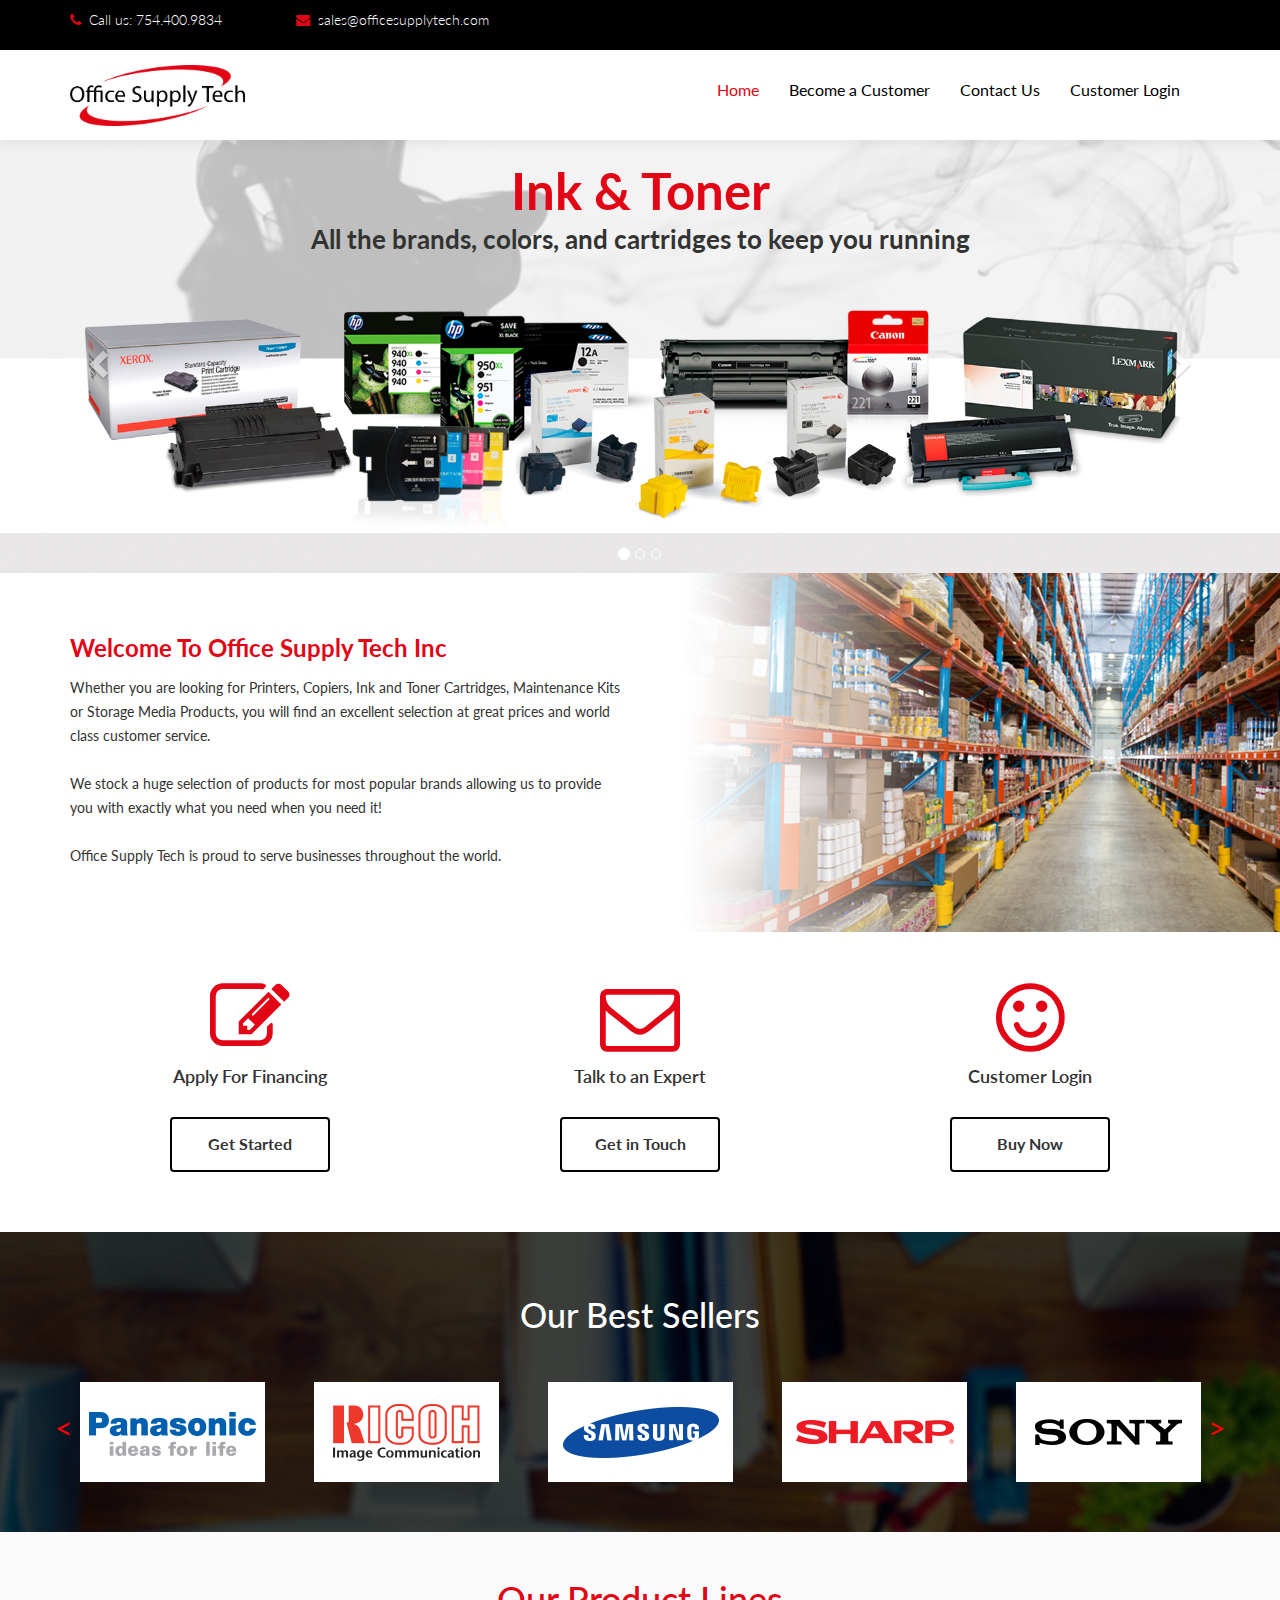
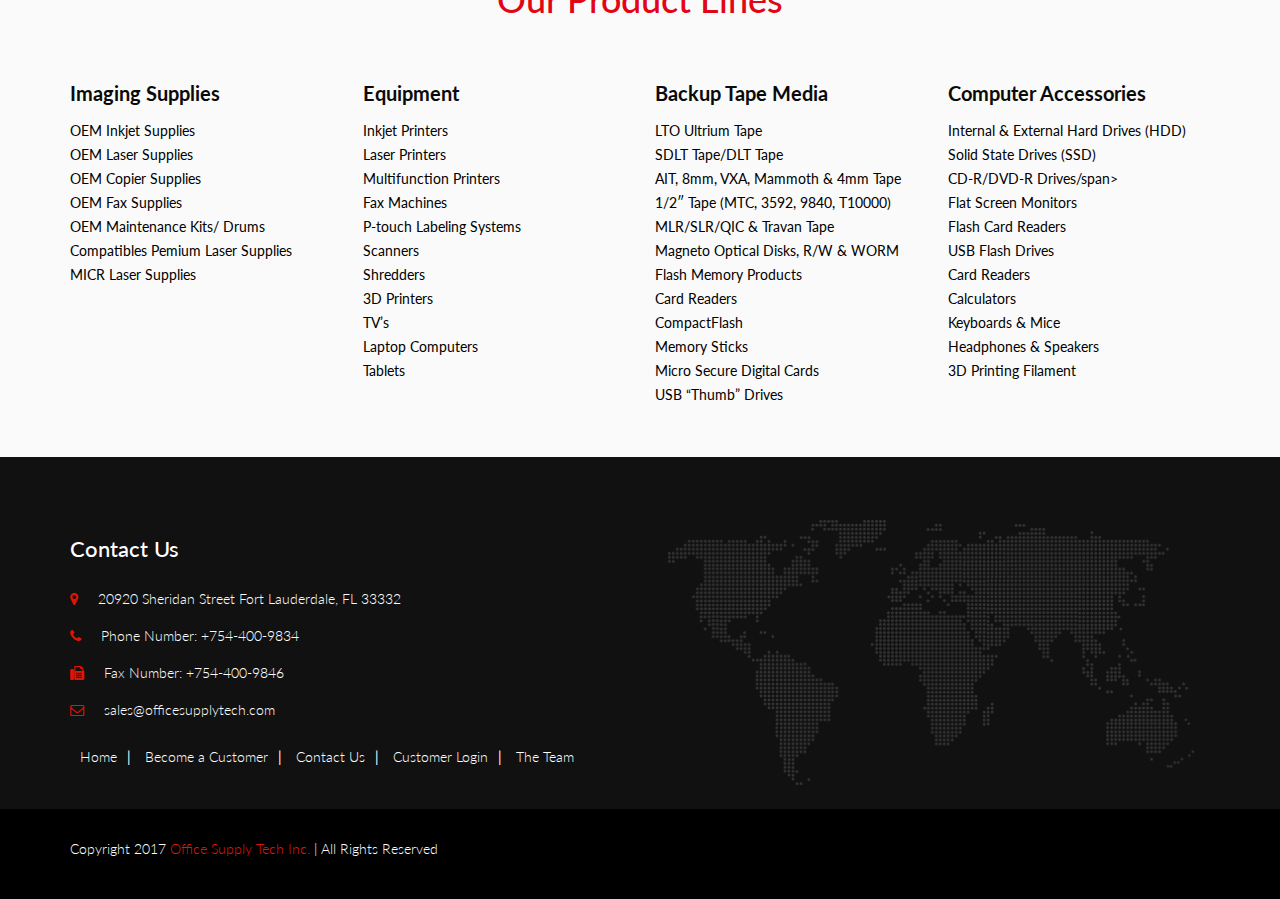
<file: index.html>
<!DOCTYPE html>
<html>
	<head>
		<meta charset="utf-8">
		<meta http-equiv="X-UA-Compatible" content="IE=edge">
		<meta name="viewport" content="width=device-width, initial-scale=1">
		<link rel="shortcut icon" type="image/x-icon" href="img/favicon/favicon.ico">
		<link rel="icon"type="image/png" href="img/favicon/favicon-lock.png">
	
		<!-- bootstrap CSS file -->
		<link rel="stylesheet" href="css/bootstrap.min.css">
		<!-- icons CSS file -->
		<link rel="stylesheet" type="text/css" href="css/font-awesome.min.css">		
		<!-- custom CSS file -->
		<link rel="stylesheet" type="text/css" href="css/styles.css">
		<!-- responsive CSS file -->
		<link rel="stylesheet" type="text/css" href="css/responsive.css">
		<!-- embed lato -->
		<link href="https://fonts.googleapis.com/css?family=Lato:100,100i,300,300i,400,400i,700,700i,900,900i" rel="stylesheet">
		<script src='https://www.google.com/recaptcha/api.js'></script>
	
		
		<title>Office Supply Tech | Where we have everything for your office</title>

	</head>
	<body>
		<section class="nav-top-bar">
			<div class="container">
				<ul class="list-unstyled">
					<!-- <li>
						<div class="dropdown language-selector">
							<div class="btn-group">
								<button type="button" class="btn language-btn">English</button>
								<button type="button" data-toggle="dropdown" id="language" aria-haspopup="true" aria-expanded="false" class="btn language-btn dropdown-toggle">
								<span class="caret"></span>
								<span class="sr-only">Toogle Dropdown</span>
								</button>
								<ul class="dropdown-menu" aria-labelledby="language">
									<li><a href="#">Español</a></li>
								</ul>
							</div>
						</div>
					</li> -->
					<li>
						<i class="fa fa-phone"></i><span>Call us: 754.400.9834</span>
					</li>
					<li>
						<i class="fa fa-envelope"></i><a  href="mailto:sales@officesupplytech.com"><span>sales@officesupplytech.com</span></a>
					</li>
				</ul>
			</div>
		</section>
		<nav class="navbar navbar-default">
			<div class="container ">
				<div class="navbar-header">
					<button type="button" class="navbar-toggle collapsed" data-toggle="collapse" data-target="#bs-example-navbar-collapse-1" aria-expanded="false">
					<span class="sr-only">Toggle navigation</span>
					<span class="icon-bar"></span>
					<span class="icon-bar"></span>
					<span class="icon-bar"></span>
					</button>
					<a class="navbar-brand" href="index.html"><img src="img/logo-black.png"></a>
				</div>
				<div class="collapse navbar-collapse" id="bs-example-navbar-collapse-1">
					<ul class="nav navbar-nav navbar-right">
						<li class="active"><a href="index.html">Home <span class="sr-only">(current)</span></a></li>
						<li><a href="become-customer.html">Become a Customer</a></li>
						<li><a href="contact-us/form.html">Contact Us</a></li>
						<li><a href="https://store.officesupplytech.com/Login/?destination=/" target="_blank">Customer Login</a></li>
					</ul>
					</div><!-- /.navbar-collapse -->
					</div><!-- /.container-fluid -->
				</nav>
				<!--top slider-->
				<div id="myCarousel" class="carousel slide carousel-container" data-ride="carousel">
					<!-- Indicators -->
					<ol class="carousel-indicators">
						<li data-target="#myCarousel" data-slide-to="0" class="active"></li>
						<li data-target="#myCarousel" data-slide-to="1"></li>
						<li data-target="#myCarousel" data-slide-to="2"></li>
					</ol>
					<!-- Wrapper for slides -->
					<div class="carousel-inner" role="listbox">
						<div class="item active ink-toner">
							<div class="title-slider ">
								<h2 class="headline-ink-toner">Ink & Toner</h2>
								<h3 class="sub-headline-ink-toner">All the brands, colors, and cartridges to keep you running</h3>
							</div>
							<img src="img/slider/ink-toner.jpg" alt="imagen2">
						</div>
						<div class="item printers-copiers">
							<div class="title-slider ">
								<h2 class="headline-printers-copiers">Printers & Copiers</h2>
								<h3 class="sub-headline-printers-copiers">Realiable performance, quality printing.</h3>
							</div>
							<img src="img/slider/printers-copiers.jpg" alt="imagen1">
						</div>
						<div class="item storage-media">
							<div class="title-slider ">
								<h2 class="headline-storage-media">Storage Media</h2>
								<h3 class="sub-headline-storage-media">Portability and durability at your fingertips</h3>
							</div>
							<img src="img/slider/storage-media.jpg" alt="imagen3">
						</div>
					</div>
					<!-- Left and right controls -->
					<a class="left carousel-control" href="#myCarousel" role="button" data-slide="prev">
						<span class="glyphicon glyphicon-chevron-left" aria-hidden="true"></span>
						<span class="sr-only">Previous</span>
					</a>
					<a class="right carousel-control" href="#myCarousel" role="button" data-slide="next">
						<span class="glyphicon glyphicon-chevron-right" aria-hidden="true"></span>
						<span class="sr-only">Next</span>
					</a>
				</div>
				<section class="welcome-section">
						<div class="container">
							<div class="row">
								<div class="col-xs-12 col-sm-6">
									<h2>Welcome To Office Supply Tech Inc</h2>
									<p>Whether you are looking for Printers, Copiers, Ink and Toner Cartridges, Maintenance Kits or Storage Media Products, you will find an excellent selection at great prices and world class customer service.</p>
									<p>We stock a huge selection of products for most popular brands allowing us to provide you with exactly what you need when you need it!</p>
									<p>Office Supply Tech is proud to serve businesses throughout the world.</p>
								</div>
							</div>
						</div>
					</div>
				</section>
				<section class="services">
					<div class="container">
						<div class="row">
							<div class="col-xs-12 col-sm-4">
								<div><i class="fa fa-pencil-square-o"></i></div>
								<div><h4>Apply For Financing</h4></div>
								<div><a class="btn btn-default service-buttom" href="become-customer.html" role="button">Get Started</a></div>
							</div>
							<div class="col-xs-12 col-sm-4">
								<div><i class="fa fa-envelope-o"></i></div>
								<div><h4>Talk to an Expert</h4></div>
								<div><a class="btn btn-default service-buttom" href="contact-us/form.html" role="button">Get in Touch</a></div>
							</div>
							<div class="col-xs-12 col-sm-4">
								<div><i class="fa fa-smile-o"></i></div>
								<div><h4>Customer Login</h4></div>
								<div><a class="btn btn-default service-buttom" href="https://store.officesupplytech.com/Login/?destination=/" target="_blank" role="button">Buy Now</a></div>
							</div>
						</div>
					</div>
				</section>

				<section class="brands-bckg">
					<div class="container">
						<div class="row">
							<h2>Our Best Sellers</h2>
							<ul id="flexiselDemo3">
								<li><img src="img/logos/brother.png"/></li>
							    <li><img src="img/logos/canon.png"/></li>
							    <li><img src="img/logos/dell.png"/></li>
							    <li><img src="img/logos/epson.png"/></li>
							    <li><img src="img/logos/hp.png"/></li>
							    <li><img src="img/logos/imation.png"/></li>
							    <li><img src="img/logos/kyocera.png"/></li>
							    <li><img src="img/logos/lexmark.png"/></li>
							    <li><img src="img/logos/maxell.png"/></li>
							    <li><img src="img/logos/oki.png"/></li>
							    <li><img src="img/logos/panasonic.png"/></li>
							    <li><img src="img/logos/ricoh.png"/></li>
							    <li><img src="img/logos/samsung.png"/></li>
							    <li><img src="img/logos/sharp.png"/></li>
							    <li><img src="img/logos/sony.png"/></li>
							    <li><img src="img/logos/tallygenicon.png"/></li>
							    <li><img src="img/logos/tandenberg.png"/></li>
							    <li><img src="img/logos/tdk.png"/></li>
							    <li><img src="img/logos/toshiba.png"/></li>
							    <li><img src="img/logos/xerox.png"/></li>							   
							</ul>							
						</div>					
					</div>					
				</section>
				
				
				
				
				<section class="our-products">
					<div class="container">
						<div class="row">
							<h2>Our Product Lines</h2>
							<div class="col-xs-12 col-sm-6 col-md-3">
								<h3>Imaging Supplies</h3>
								<ul class="list-unstyled">
									<li>OEM Inkjet Supplies</li>
									<li>OEM Laser Supplies</li>
									<li>OEM Copier Supplies</li>
									<li>OEM Fax Supplies</li>
									<li>OEM Maintenance Kits/ Drums</li>
									<li>Compatibles Pemium Laser Supplies</li>
									<li>MICR Laser Supplies</li>
								</ul>
							</div>
							<div class="col-xs-12 col-sm-6 col-md-3">
								<h3>Equipment</h3>
								<ul class="list-unstyled">
									<li>Inkjet Printers</li>
									<li>Laser Printers</li>
									<li>Multifunction Printers</li>
									<li>Fax Machines</li>
									<li>P-touch Labeling Systems</li>
									<li>Scanners</li>
									<li>Shredders</li>
									<li>3D Printers</li>
									<li>TV’s</li>
									<li>Laptop Computers</li>
									<li>Tablets</li>
								</ul>
							</div>
							<div class="col-xs-12 col-sm-6 col-md-3">
								<h3>Backup Tape Media</h3>
								<ul class="list-unstyled">
									<li>LTO Ultrium Tape</li>
									<li>SDLT Tape/DLT Tape</li>
									<li>AIT, 8mm, VXA, Mammoth & 4mm Tape</li>
									<li>1/2″ Tape (MTC, 3592, 9840, T10000)</li>
									<li>MLR/SLR/QIC & Travan Tape</li>
									<li>Magneto Optical Disks, R/W & WORM</li>
									<li>Flash Memory Products</li>
									<li>Card Readers</li>
									<li>CompactFlash</li>
									<li>Memory Sticks</li>
									<li>Micro Secure Digital Cards</li>
									<li>USB “Thumb” Drives</li>
								</ul>
							</div>
							<div class="col-xs-12 col-sm-6 col-md-3">
								<h3>Computer Accessories</h3>
								<ul class="list-unstyled">
									<li>Internal & External Hard Drives (HDD)</li>
									<li>Solid State Drives (SSD)</li>
									<li>CD-R/DVD-R Drives/span></li>
									<li>Flat Screen Monitors</li>
									<li>Flash Card Readers</li>
									<li>USB Flash Drives</li>
									<li>Card Readers</li>
									<li>Calculators</li>
									<li>Keyboards & Mice</li>
									<li>Headphones & Speakers</li>
									<li>3D Printing Filament</li>
								</ul>
							</div>
						</div>
					</div>
				</section>


				

				<section class="contact">
					<div class="container">
						<div class="row">
							<div class="col-xs-12 col-sm-6">
								<h3>Contact Us</h3>
								<ul class="list-unstyled">
									<li><i class="fa fa-map-marker"></i>20920 Sheridan Street Fort Lauderdale, FL 33332</li>
									<li><i class="fa fa-phone"></i>Phone Number: +754-400-9834</li>
									<li><i class="fa fa-fax"></i>Fax Number: +754-400-9846</li>
									<li><i class="fa fa-envelope-o"></i>sales@officesupplytech.com</li>
								</ul>
								<ul class="list-unstyled contact-nav">
									<li><a href="index.html">Home</a></li>|
									<li><a href="become-customer.html">Become a Customer</a></li>|
									<li><a href="contact-us/form.html">Contact Us</a></li>|
									<li><a href="https://store.officesupplytech.com/Login/?destination=/" target="_blank">Customer Login</a></li>|
									<li><a href="team-rudy-leguizamon.html">The Team</a></li>
								</ul>
							</div>
							<div class="col-xs-12 col-sm-6">
								<img src="img/worldmap.png">
							</div>
						</div>
					</div>
				</section>
				<footer>
					<div class="container">
						<div class="row">
							<div class="col-xs-12 col-sm-6">
								<p>Copyright 2017 <span>Office Supply Tech Inc.</span> | All Rights Reserved</p>
							</div>
							<div class="col-xs-12 col-sm-6">
								<span style="float:right"><!--SiteSeal Html Builder Code: 
									Shows the logo at URL https://seal.networksolutions.com/images/netsolsiteseal.png 
									Logo type is  ("NETSB") 
									//--> 
									<script language="JavaScript" type="text/javascript"> SiteSeal("https://officesupplytech.com/img/site_seal.png", "NETSB", "none");</script>
								</span>
							</div>
						</div>
					</div>
				</footer>
				<script src="js/jquery-3.2.0.min.js"></script>
				<script src="js/bootstrap.min.js"></script>
				<script src="js/jquery-1.7.1.min.js"></script>
				<script src="js/jquery.flexisel.min.js"></script>
				<script src="js/script.js"></script>

			</body>
		</html>
</file>
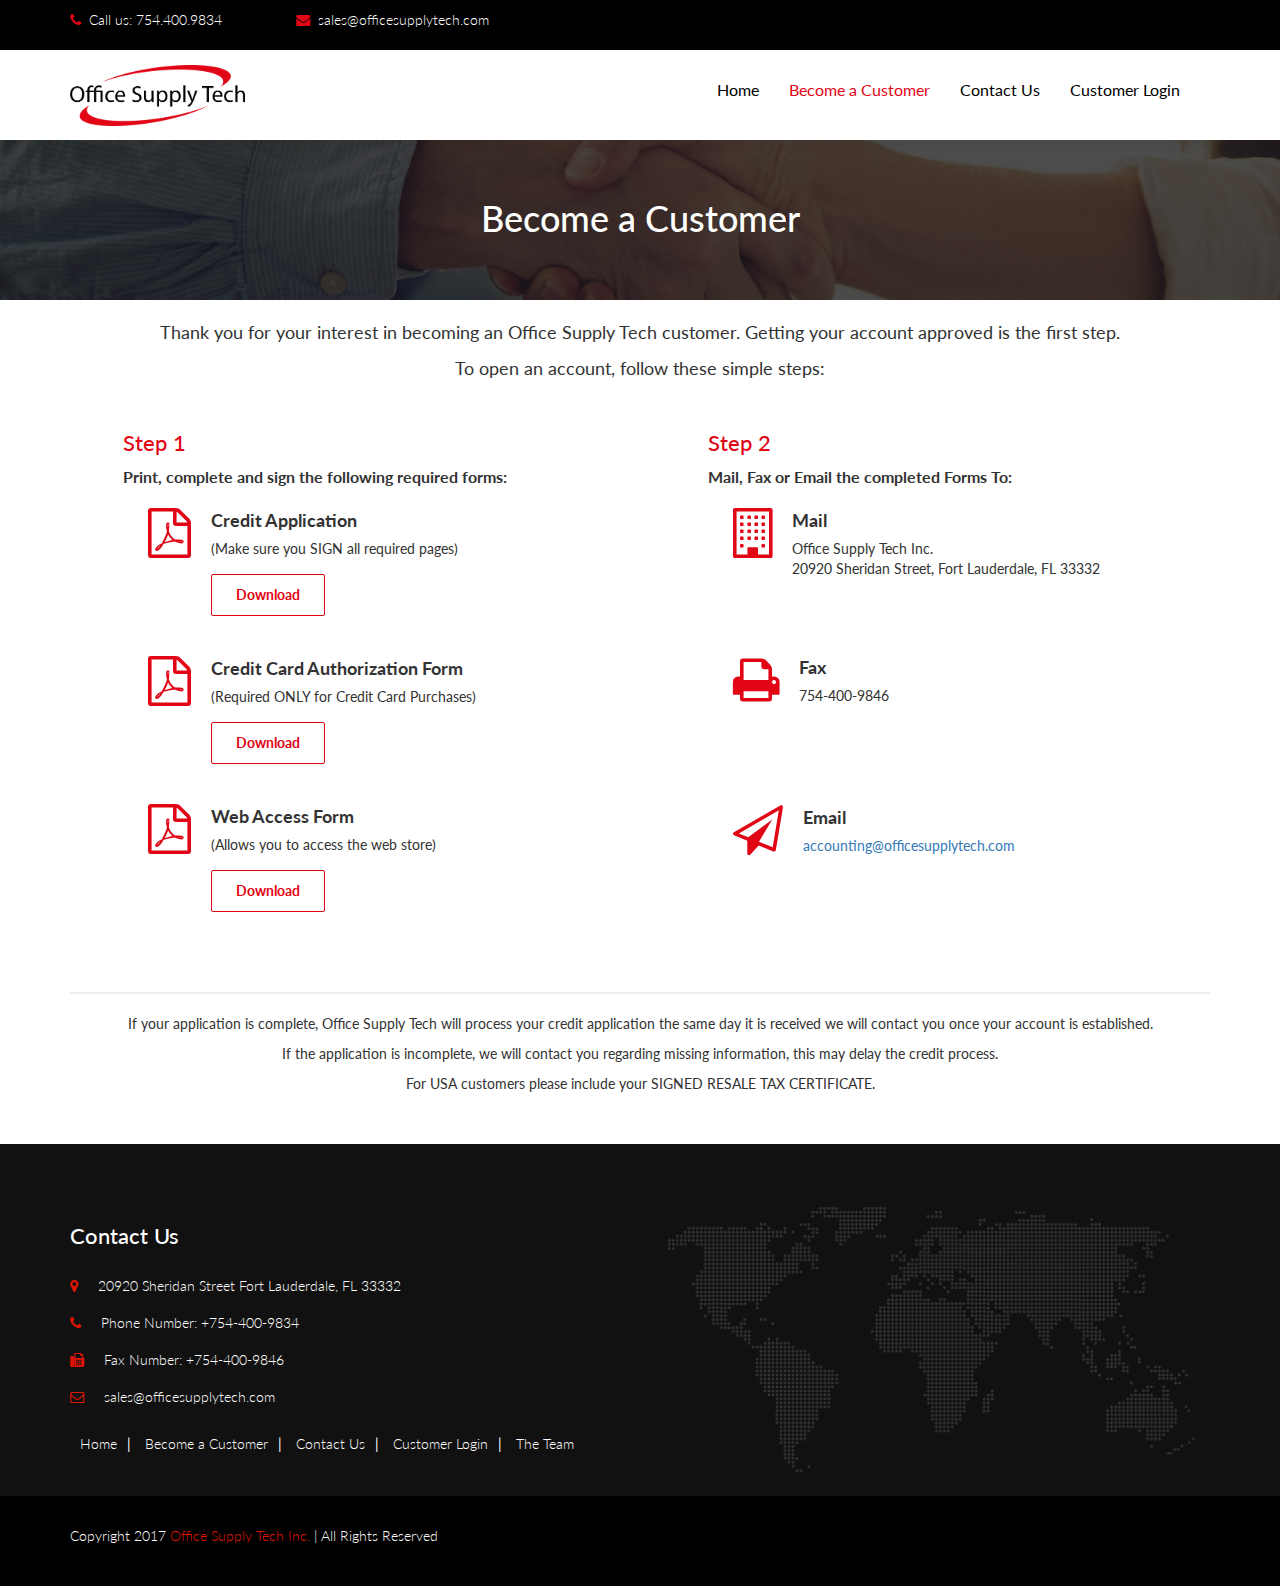
<file: become-customer.html>
<!DOCTYPE html>
<html>
	<head>
		<meta charset="utf-8">
		<meta http-equiv="X-UA-Compatible" content="IE=edge">
		<meta name="viewport" content="width=device-width, initial-scale=1">
		<link rel="shortcut icon" type="image/x-icon" href="img/favicon/favicon.ico">
		<link rel="icon"type="image/png" href="img/favicon/favicon-lock.png">
	
		<!-- bootstrap CSS file -->
		<link rel="stylesheet" href="css/bootstrap.min.css">
		<!-- icons CSS file -->
		<link rel="stylesheet" type="text/css" href="css/font-awesome.min.css">		
		<!-- custom CSS file -->
		<link rel="stylesheet" type="text/css" href="css/styles.css">
		<!-- responsive CSS file -->
		<link rel="stylesheet" type="text/css" href="css/responsive.css">
		<!-- embed lato -->
		<link href="https://fonts.googleapis.com/css?family=Lato:100,100i,300,300i,400,400i,700,700i,900,900i" rel="stylesheet">
		<script src='https://www.google.com/recaptcha/api.js'></script>
		<script language="JavaScript" src="https://seal.networksolutions.com/siteseal/javascript/siteseal.js" type="text/javascript"></script> 
		
		<title>Office Supply Tech | Where we have everything for your office</title>

	</head>
	<body>
		<section class="nav-top-bar">
			<div class="container">
				<ul class="list-unstyled">
					<!-- <li>
						<div class="dropdown language-selector">
							<div class="btn-group">
								<button type="button" class="btn language-btn">English</button>
								<button type="button" data-toggle="dropdown" id="language" aria-haspopup="true" aria-expanded="false" class="btn language-btn dropdown-toggle">
								<span class="caret"></span>
								<span class="sr-only">Toogle Dropdown</span>
								</button>
								<ul class="dropdown-menu" aria-labelledby="language">
									<li><a href="#">Español</a></li>
								</ul>
							</div>
						</div>
					</li> -->
					<li>
						<i class="fa fa-phone"></i><span>Call us: 754.400.9834</span>
					</li>
					<li>
						<i class="fa fa-envelope"></i><a href="mailto:sales@officesupplytech.com"><span>sales@officesupplytech.com</span></a>
					</li>
				</ul>
			</div>
		</section>
		<nav class="navbar navbar-default">
			<div class="container ">
				<div class="navbar-header">
					<button type="button" class="navbar-toggle collapsed" data-toggle="collapse" data-target="#bs-example-navbar-collapse-1" aria-expanded="false">
					<span class="sr-only">Toggle navigation</span>
					<span class="icon-bar"></span>
					<span class="icon-bar"></span>
					<span class="icon-bar"></span>
					</button>
					<a class="navbar-brand" href="index.html"><img src="img/logo-black.png"></a>
				</div>
				<div class="collapse navbar-collapse" id="bs-example-navbar-collapse-1">
					<ul class="nav navbar-nav navbar-right">
						<li><a href="index.html">Home <span class="sr-only">(current)</span></a></li>
						<li class="active"><a href="become-customer.html">Become a Customer</a></li>
						<li><a href="contact-us/form.html">Contact Us</a></li>
						<li><a href="https://store.officesupplytech.com/Login/?destination=/" target="_blank">Customer Login</a></li>
					</ul>
					</div><!-- /.navbar-collapse -->
					</div><!-- /.container-fluid -->
				</nav>
				<!--Become a Customer-->
				<div class="hero">
					<h2>Become a Customer</h2>					
				</div>
				<section class="become-customer">
					<div class="container">
						<div class="row">
							<a name="customer"></a>
							
							<!-- <div class="handshake">
								<i class="fa fa-handshake-o"></i>
							</div> -->
							<div class="col-xs-12 subheadline">
								<p>Thank you for your interest in becoming an Office Supply Tech customer. 
									Getting your account approved is the first step.</p>
								<p>To open an account, follow these simple steps:</p>
							</div>

							<div class="col-xs-12 col-md-6">
								<div class="step-1">	
									<h3>Step 1</h3>
									<p><strong>Print, complete and sign the following required forms:</strong></p>
							
									<i class="fa fa-file-pdf-o"></i>
									<div class="instruction">
										<p class="title-instruction">Credit Application</p>
										<p class="sub-title-instruction">(Make sure you SIGN all required pages)</p>
										<div>
											<a class="btn btn-default download-buttom" href="credit-application-ost.pdf" target="_blank" role="button">Download</a>
										</div>
									</div>
									<div class="instruction-space"></div>

									<i class="fa fa-file-pdf-o"></i>
									<div class="instruction">
										<p class="title-instruction">Credit Card Authorization Form</p>
										<p class="sub-title-instruction">(Required ONLY for Credit Card Purchases)</p>
										<div>
											<a class="btn btn-default download-buttom " href="credit-card-form-english.pdf" target="_blank" role="button">Download</a>
										</div>
									</div>
									<div class="instruction-space"></div>

									<i class="fa fa-file-pdf-o"></i>
									<div class="instruction">
										<p class="title-instruction">Web Access Form</p>
										<p class="sub-title-instruction">(Allows you to access the web store)</p>
										<div>
											<a class="btn btn-default download-buttom " href="web_access_form.pdf" target="_blank" role="button">Download</a>
										</div>
									</div>


								</div>
							</div>

							<div class="col-xs-12 col-md-6">
								<div class="step-1">	
									<h3>Step 2</h3>
									<p><strong>Mail, Fax or Email the completed Forms To:</strong></p>
							
									<i class="fa fa-building-o"></i>
									<div class="instruction">
										<p class="title-instruction">Mail</p>
										<p class="sub-title-instruction">Office Supply Tech Inc.
								            <br>20920 Sheridan Street, Fort Lauderdale, FL 33332
								        </p>
									</div>
									
									<div class="instruction-2-space"></div>

									<i class="fa fa-print"></i>
									<div class="instruction">
										<p class="title-instruction">Fax</p>
										<p class="sub-title-instruction">754-400-9846</p>
									</div>

									<div class="instruction-3-space"></div>

									<i class="fa fa-paper-plane-o"></i>
									<div class="instruction">
										<p class="title-instruction">Email</p>
										<p class="sub-title-instruction"><a href="accounting@officesupplytech.com">accounting@officesupplytech.com</a></p>
									</div>

								</div>
							</div>

							

							<div class="col-xs-12 notes">
								<hr>	
								<p>If your application is complete, Office Supply Tech will process your credit application the same 	day it is received 
				                  	we will contact you once your account is established.</p>                                                                                                                                 
									<p>If the application is incomplete, we will contact you regarding missing information, this may delay the credit process.</p>

									<p>For USA customers please include your SIGNED RESALE TAX CERTIFICATE.</p>
							</div>		
								
							

						</div>	
					</div>
				</section>

				<section class="contact">
					<div class="container">
						<div class="row">
							<div class="col-xs-12 col-sm-6">
								<h3>Contact Us</h3>
								<ul class="list-unstyled">
									<li><i class="fa fa-map-marker"></i>20920 Sheridan Street Fort Lauderdale, FL 33332</li>
									<li><i class="fa fa-phone"></i>Phone Number: +754-400-9834</li>
									<li><i class="fa fa-fax"></i>Fax Number: +754-400-9846</li>
									<li><i class="fa fa-envelope-o"></i>sales@officesupplytech.com</li>
								</ul>
								<ul class="list-unstyled contact-nav">
									<li><a href="index.html">Home</a></li>|
									<li><a href="become-customer.html">Become a Customer</a></li>|
									<li><a href="contact-us/form.html">Contact Us</a></li>|
									<li><a href="https://store.officesupplytech.com/Login/?destination=/" target="_blank">Customer Login</a></li>|
									<li><a href="team-rudy-leguizamon.html">The Team</a></li>
								</ul>
							</div>
							<div class="col-xs-12 col-sm-6">
								<img src="img/worldmap.png">
							</div>
						</div>
					</div>
				</section>

				

				<footer>
					<div class="container">
						<div class="row">
							<div class="col-xs-12 col-sm-6">
								<p>Copyright 2017 <span>Office Supply Tech Inc.</span> | All Rights Reserved</p>
							</div>
							<div class="col-xs-12 col-sm-6">
								<span style="float:right"><!--SiteSeal Html Builder Code: 
									Shows the logo at URL https://seal.networksolutions.com/images/netsolsiteseal.png 
									Logo type is  ("NETSB") 
									//--> 
									<script language="JavaScript" type="text/javascript"> SiteSeal("https://officesupplytech.com/img/site_seal.png", "NETSB", "none");</script>
								</span>
							</div>
						</div>
					</div>
				</footer>
				<script src="js/jquery-3.2.0.min.js"></script>
				<script src="js/bootstrap.min.js"></script>
				<script src="js/jquery-1.7.1.min.js"></script>
				<script src="js/jquery.flexisel.min.js"></script>
				<script src="js/script.js"></script>
			</body>
		</html>
</file>
<file: css/styles.css>
/*GENERAL STYLES*/
body {
    font-family: "Lato", Arial, sans-serif;
    font-size: 14px;
    background-color: #fff;
}

/*END GENERAL STYLES*/


/* TOP NAV */

.nav-top-bar {

background-color: #000;
color: #fff;
height: 50px;

}

.nav-top-bar ul li {
    display: inline-block;
    padding: 10px 10px 0px 0px;
    width: 222px;
}

.nav-top-bar ul li a{

    text-decoration: none;
}

.nav-top-bar ul li i {
    display: inline;
    padding: 15px 8px 0 0;
    color: #e10515;
}

.nav-top-bar ul li span {
    color: #ffffff;
    font-weight: 300;
}

.language-selector ul li a {
    color: #ffffff;
    padding: 12px;

}

.language-selector ul {
    background-color: #000;
}

.dropdown-menu>li>a:focus, .dropdown-menu>li>a:hover {
    color: #e10515;
    text-decoration: none;
    background-color: #000;
}

.language-btn {
    padding: 6px 66px 6px 12px;
    color: #fff;
    background-color: #000;
    display: inline-block;
    margin-bottom: 0;
    font-size: 14px;
    font-weight: 400;
    line-height: 1.42857143;
    text-align: center;
    white-space: nowrap;
    vertical-align: middle;
    -ms-touch-action: manipulation;
    touch-action: manipulation;
    cursor: pointer;
    -webkit-user-select: none;
    -moz-user-select: none;
    -ms-user-select: none;
    user-select: none;
    background-image: none;
    border: 1px solid transparent;

}

.language-btn:hover {
    color: #fff;
    background-color: #000000; 
    border-color: transparent;
}



/* MAIN NAV */
.navbar-default .navbar-brand img {
    width: 175px;
    height: 61px;
    
}

.navbar-default {
    font-size: 16px;
    background-color: rgba(255, 255, 255, 1);
    border-width: 0px;
    border-radius: 0px;
    height: auto;
    -webkit-box-shadow: 0px 5px 9px 0px rgba(0,0,0,0.05);
    -moz-box-shadow: 0px 5px 9px 0px rgba(0,0,0,0.05);
    box-shadow: 0px 5px 9px 0px rgba(0,0,0,0.05);
    z-index: 1;
    height: 90px;
}
.navbar-default .navbar-nav>li>a {
    color: rgba(0, 0, 0, 1);
    
}
.navbar-default .navbar-nav>li>a:hover,
.navbar-default .navbar-nav>li>a:focus {
    color: rgba(225, 5, 21, 1);
    background-color: rgba(248, 248, 248, 0);
}
.navbar-default .navbar-nav>.active>a,
.navbar-default .navbar-nav>.active>a:hover,
.navbar-default .navbar-nav>.active>a:focus {
    color: rgba(225, 5, 21, 1);
    background-color: rgba(255, 255, 255, 1);
}
.navbar-default .navbar-toggle {
    border-color: #ffffff;
    margin: 15px;
}
.navbar-default .navbar-toggle:hover,
.navbar-default .navbar-toggle:focus {
    background-color: #ffffff;
}
.navbar-default .navbar-toggle .icon-bar {
    background-color: #000000;
    height: 3px;
}
.navbar-default .navbar-toggle:hover .icon-bar,
.navbar-default .navbar-toggle:focus .icon-bar {
    background-color: #ddd;
}

/*MAIN NAV STYLES*/

.navbar {
    margin: 0;

}

.navbar:after {

    clear: both !important;
    padding: 0;
    margin: 0;
}

.navbar-right {
    padding: 15px 15px;

}


.navbar-default .navbar-collapse, .navbar-default .navbar-form {
    border-color: #e7e7e7;
    background-color: #fff;
    /* margin-top: 20px; */
    /* padding: 0px 0 0 0; */
}


/* END MAIN NAV STYLES*/

/*SLIDER*/

#myCarousel {

    max-height: 655px !important;
    margin: 0 auto;
}



.headline-ink-toner {
    
    color: #e10515;
    font-size: 4vw;
    text-align: center;
    font-weight: 700;
    margin-top: 1.75%;
    margin-bottom: 0.5%;

}

.sub-headline-ink-toner {

    text-align: center;
    font-weight: 700;
    font-size: 2vw;
    margin-top: 0;
    margin-bottom: 0.5%;
    

}

.headline-printers-copiers {
    
    color: #e10515;
    font-size: 4vw;
    text-align: center;
    font-weight: 700;
    margin-top: 1.75%;
    margin-bottom: 0.5%;

}

.sub-headline-printers-copiers {

    text-align: center;
    font-weight: 700;
    font-size: 2vw;
    margin-top: 0;
    margin-bottom: 0.5%;
    

}

.headline-storage-media {
    
    color: #e10515;
    font-size: 4vw;
    text-align: center;
    font-weight: 700;
    margin-top: 3.75%;
    margin-bottom: 0.5%;
    margin-left: 19%;

}

.sub-headline-storage-media {

    text-align: center;
    font-weight: 700;
    font-size: 1.75vw;
    margin-top: 0;
    margin-bottom: 0.5%;
    margin-left: 26%; 
    

}


.carousel-inner {
    position: relative !important;
    width: 100% !important;
    overflow: hidden !important;
    max-height: 650px !important;
}

.carousel-indicators {
    bottom: 0px;
}

.carousel-control.right, .carousel-control.left {

    background-color: transparent !important;
    background-image: none !important;
    filter: progid:DXImageTransform.Microsoft.gradient(startColorstr='#fff', endColorstr='#fff', GradientType=1);
    background-repeat: no-repeat !important;
}

/*background images*/

.ink-toner {
    padding: 30% 0 4% 0px;
    position: relative;
    margin: 0px auto;
    overflow: hidden;
    
}

.ink-toner img {
    
    z-index: -1;
    margin: -30% auto;
}

.printers-copiers {
    padding: 30% 0 4% 0px;
    position: relative;
    margin: 0px auto;
    overflow: hidden;
}

.printers-copiers img {
    z-index: -1;
    margin: -30% auto;
}

.storage-media {
    padding: 30% 0 4% 0px;
    position: relative;
    margin: 0px auto;
    overflow: hidden;
    
}

.storage-media img {
    z-index: -1;
    margin: -30% auto;
}

.title-slider {
    position: absolute;
    top: 0;
    width: 100%;

}

/*
.storage-media .title-slider {
    width: 60%;
    left: 40%;
}
/*end background images*/

/*END SLIDER*/



/*WELCOME SECTION*/

.welcome-section {
    background-size: cover;
    background-repeat: no-repeat;
    background: url(../img/warehouse-photofinal1.jpg) no-repeat center center;
    padding-top: 40px;
    padding-bottom: 40px;
    margin-top: -5px;
    margin-bottom: 25px;
}

.welcome-section h2 {
    color: #e10515;
    font-size: 24px;
    line-height: 36px;
    font-weight: bold;
}

.welcome-section p {
    line-height: 24px;
    margin-bottom: 24px;
}
/*END WELCOME SECTION*/


/*SERVICES SECTION*/
.services {
    text-align: center;
    padding-bottom: 60px;
}

.services i {
    color: #e10515;
    font-size: 80px;
    padding: 20px 20px 0px 20px;
}

.services h4 {
    font-weight: 600;
    margin-bottom: 30px;
}

.service-buttom {
    border: 2px solid #000000;
    width: 100%;
    padding: 14px;
    font-weight: 700;
    font-size: 16px;
    max-width: 160px;
}

.service-buttom:hover {
  color: #ffffff;
  background-color: #000000;
  border: 2px solid #000000;
  max-width: 160px; 
}
/*END SERVICES SECTION*/


/*BRAND SCROLLER*/

.brands-bckg {

    width: 100%;
    height: 300px;
    background-color: #000;
    padding: 25px 0;
    background-size: cover;
    background-repeat: no-repeat;
    background: url(../img/office-bckg.jpg) no-repeat center center;

}

.brands-bckg h2 {
    
    text-align: center;
    color: #fff;
    font-size: 34px;
    line-height: 45px;
    font-weight: 500;
    margin: 35px 0 30px 0;

}

#flexiselDemo3 {
display:none;
}

.nbs-flexisel-container {
    position:relative;
    max-width:100%;
}
.nbs-flexisel-ul {
    position:relative;
    width:99999px;
    margin:0px;
    padding:0px;
    list-style-type:none;   
    text-align:center;  
}

.nbs-flexisel-inner {
    position: relative;
    overflow: hidden;
    float:left;
    width:100%;
    padding: 15px 0px;

     
}

.nbs-flexisel-item {
    float:left;
    margin:0px;
    padding:0px;
    cursor:pointer;
    position:relative;
    line-height:0px;
}
.nbs-flexisel-item img {
    max-width: 100%;
    cursor: pointer;
    position: relative;
    
    
}

/*** Navigation ***/

.nbs-flexisel-nav-left,
.nbs-flexisel-nav-right {
    
          
    position: absolute;
    cursor: pointer;
    z-index: 4;
    top:30%;   
    color: #fff;
    color: red;
    font-size: 30px;     
}

.nbs-flexisel-nav-left {
    left: 0px;
}

.nbs-flexisel-nav-left:before {
    content: "<";
    
}

.nbs-flexisel-nav-left.disabled {
    opacity: 0.4;
}

.nbs-flexisel-nav-right {
    right: 0px;    
}

.nbs-flexisel-nav-right:before {
    content: ">";
    
}

.nbs-flexisel-nav-right.disabled {
    opacity: 0.4;
}

/*END BRAND SCROLLER*/

/*BECOME A CUSTOMER*/

.hero {

    width: 100%;
    height: 160px;
    background-image: url(../img/become-customer.jpg);
    background-position: center center;
    background-size: cover;
    margin: 0 auto;
    top: -20px;
    position: relative;
    
}

.hero h2 {
    position: relative;
    top: 35%;
    text-align: center;
    color: #fff;
    font-size: 36px;
    line-height: 45px;
    font-weight: 500;

}

.subheadline p{

    text-align: center;
    font-size: 18px;
}
/*
.become-customer i {
    color: #333;
    font-size: 80px;  
    
}
*/

.step-1, .step-2 {

    width: 90%;
    height: 90%;
    margin: 10px auto;
    border-radius: 5px;
    padding: 10px 25px;

}

.step-1 h3 {

    font-size: 22px;
    color: #e10515;
    
}

.step-1 p {

    font-size: 16px;
    margin: 0 0 20px 0;
}

i.fa-file-pdf-o, i.fa-paper-plane-o, i.fa-print, i.fa-building-o {
    font-size: 50px;
    color: #e10515;
    float: left;
    padding: 0 0 0 25px;

}


.instruction{
    float: left;
    margin: 0 0 0 20px;
}

.title-instruction  {

    font-size: 18px !important;
    font-weight: 700;
    margin: 0 !important;
}

.sub-title-instruction {

    font-size: 14px !important;
    margin: 5px 0 15px 0 !important;
}



.download-buttom {
    border: 1px solid #e10515;
    font-weight: 700;
    color: #e10515;
    border-radius: 2px;
    padding: 10px 24px;
    
}

.download-buttom:hover {
  color: #fff;
  background-color: #e10515;
  border: 1px solid #e10515; 
  border-radius: 2px;
  padding: 10px 24px;
}


.instruction:after {
    visibility: hidden;
    display: block;
    content: "";
    clear: both;
    height: 40px;
}


.instruction-space {
    clear: both;
      
}

.instruction-2-space {
    clear: both;
    margin-bottom: 21px;
}

.instruction-3-space {
    clear: both;
    margin-bottom: 44px;
}



.handshake {
    width: 130px;
    height: 100px;
    margin: 0 auto;
}

hr {
    border: 1px solid #eee;
}
.notes {

    text-align: center;
    margin: 20px 0 40px 0;
}

/*END BECOME A CUSTOMER*/



/*OUR PRODUCTS*/

.our-products {
    padding-bottom: 40px;
    text-align: left;
    height: auto;
    background-color: #fafafa;
}

.our-products h2 {
    text-align: center;
    color: #e10515;
    font-size: 36px;
    line-height: 45px;
    font-weight: 500;
    margin: 45px 0 40px 0;
}

.our-products h3 {
    color: #0a0a0a;
    font-weight: 700;
    font-size: 20px;
    margin-bottom: 15px;
}

.our-products li {
    color: #000000;
    line-height: 24px;
}
/*END OUR PRODUCTS*/


/*CONTACT FORM*/

.contact-form {
    
    height: auto;

}

.contact-form h2 {
    text-align: left;
    color: #e10515;
    font-size: 32px;
    line-height: 20px;
    font-weight: 500;
    margin: 45px 0 0px 0;
}

.line-contact-form-right {
    border: 1px solid #eee;
    margin: -20px 0 20px 0;
    padding: 0 0 0 0;
    width: 75%;
}

.contact-form h4 {
    
    font-size: 18px !important;
    font-weight: 700;
    margin: 0 !important;
    padding: 10px 0 20px 0;
}

h4.company-info  {
    
     color: #e10515;
     padding: 15px 0 35px 0;
}

 .contact-form-right {

    margin: 20px 0 0 0;
 }


.map-google {

    width: 100%;
    height: 275px;

}

.team {
    height: 475px;
    margin: 0 0 0 0;
    background-color: #fff;
}

.team-pic {

    width: 85%;
    height: 85%;
    text-align: left;

}


.team h2 {
    text-align: left;
    color: #e10515;
    font-size: 32px;
    line-height: 20px;
    font-weight: 500;
    margin: 45px 0 0px 0;
}

h2.team-name {

    font-size: 18px;
    color: #000;
    padding: 20px 0 10px 0;
    margin: 0;
    text-align: center;

}

h3.team-position {

    font-size: 16px;
    color: #696969;
    padding: 0;
    margin: 0;
    text-align: center;
}

.fa-envelope-o {
    color: #e10515;
    padding-left: 10px; 
}



.member {

    margin: 50px 0 20px 0px;
}

.member-photo img {

    width: 95%;
    height: 95%;
    border: 10px solid #e9e9e9;
}

.member-info h2 {
    
    
    text-align: left;
    color: #e10515;
    font-size: 32px;
    line-height: 20px;
    font-weight: 500;
    margin: 50px 0 0 0;

}





/*CONTACT US*/
.contact {
    background: #111111;
    padding: 60px 10px 20px 10px;
}

.contact h3 {
    color: #fff;
    font-size: 22px;
    padding-bottom: 18px;
}

.contact li {
    color: #ffffff;
    font-weight: 300;
}

.contact i {
    color: #e11505;
    padding: 0px 20px 20px 0px;
}

.contact-nav {
    color: #ffffff;
}

.contact-nav a{
    color: #ffffff;
    text-decoration: none;
} 

.contact-nav a:hover {
    color: #e10515;
    text-decoration: none;
} 

.contact-nav  li {
    display: inline-block;
    padding: 0 10px;
    cursor: pointer;
}
.contact img {

        display: block;
        width: 100%;
    
}
/*END CONTACT US*/



/*FOOTER*/
footer {
    background-color: #000000;
    color: #ffffff;
    font-weight: 300;
    padding: 30px 0;
}

footer p span {
    color: #e11505;
}

/*END FOOTER*/
</file>
<file: css/responsive.css>
/*
@media screen and (min-width: 992px) {

    .nav-top-bar {
        display: block;
    }

    .navbar-default {

        min-height: 90px;
    }

    .navbar-default .navbar-brand img {
        max-height: 75px;
    }

    .service-buttom {
        max-width: 160px;
    }

    .our-products {
        text-align: left;
    }

    .contact img {
        display: block;
        width: 100%;
    }

    #myCarousel h1 {
        font-size: 5vw;

    }

    #myCarousel h2 {
        font-size: 3vw;
    }

    #myCarousel h3 {
        font-size: 2vw;

    }

}
</file>
